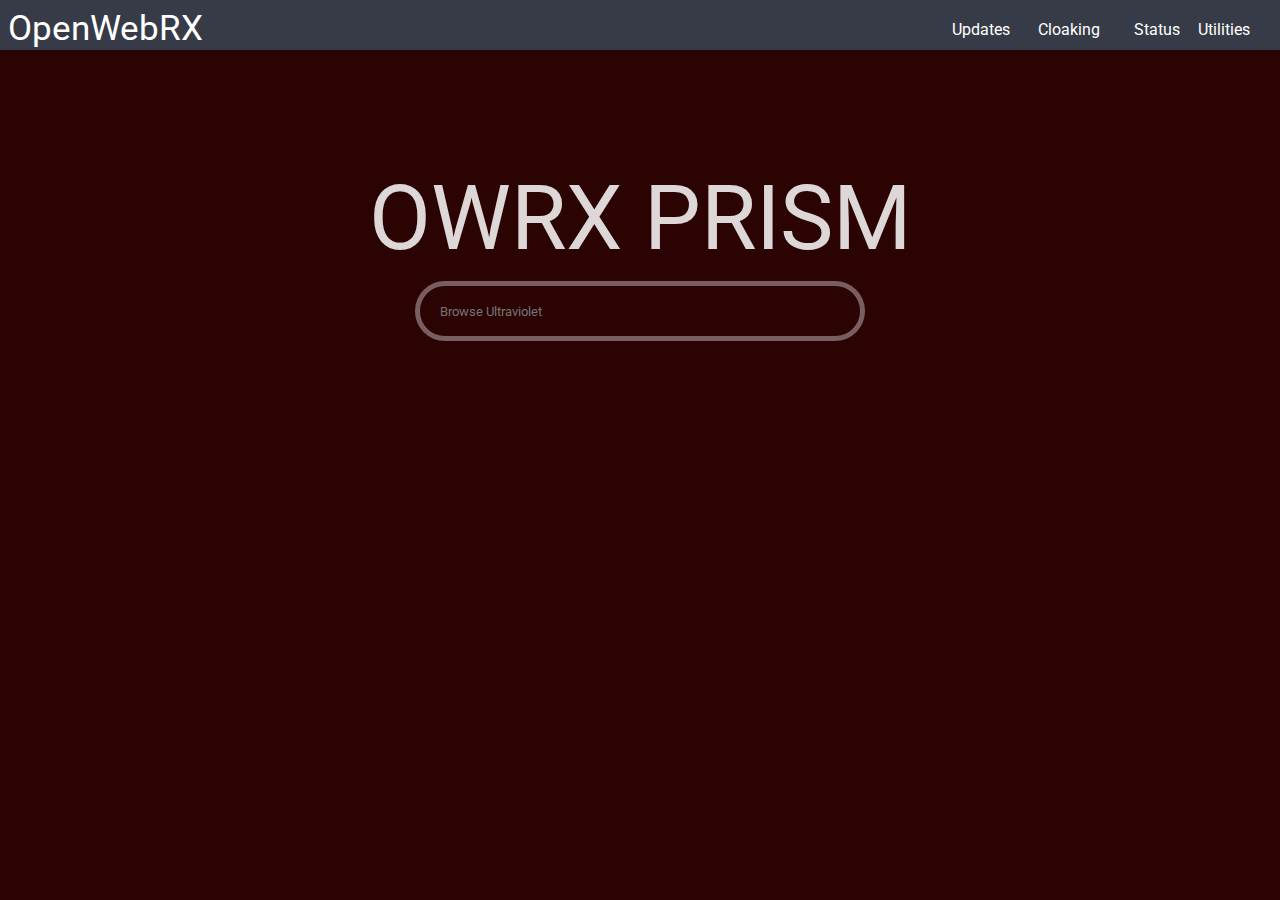
<file: Site/index.html>
<!DOCTYPE html>
<html lang="en">
<head>
    <meta charset="UTF-8">
    <meta http-equiv="X-UA-Compatible" content="IE=edge">
    <meta name="viewport" content="width=device-width, initial-scale=1.0 shrink-to-fit=no">
    <link rel="shortcut icon" type="image/x-icon" href="./images/logo.png">
    <link rel="stylesheet" href="style.css">
    <title>OWRX | Home</title>
</head>
<body>
    <div class="background" id="background"></div>
    <div class="preloader" id="preloader"></div>
    <div class="msg" id="msg">OWRX IS LOADING CONTENT...</div>

    <div class="bar" id="bar">
        <div class="main_title"><a href="/">OpenWebRX</a></div>
        <div class="button games"><a href="games.html">Utilities</a></div>
        <div class="button ytlink"><a href="https://openweb.statuspage.io/">Status</a></div>
        <div class="button tabconfig" onclick="settings()">Cloaking</div>
        <div class="button updates_btn" onclick="updates()">Updates</div>
        <div class="settings" id="settings">
            <div class="settingsstuff title_main">Settings</div>
            <center>
                <input class="setTitle" placeholder="Title" onkeyup="titleSet(this.value)">
                <input class="setIco" placeholder="Icon" onkeyup="icoSet(this.value)">
                <div class="resetButton" onclick="reset()">Reset</div>
            </center>
        </div>
        <div class="updates" id="updates">
            <div class="updatetitle title_updates">Updates</div>
            <center>
                <div class="updatespage" id="updatespage"></div>
            </center>
        </div>
    </div>
    <div class="title">OWRX PRISM</div>
    <center>
        <form>
            <input id="input_search" placeholder="Browse Ultraviolet">
        </form>
    </center>
    <script src="uv/uv.bundle.js"></script>
    <script src="uv/uv.config.js"></script>
    <script src="index.js"></script>
    <script src="updates.js"></script>
    <script src="site.js"></script>
</body>
</html>
</file>
<file: Site/style.css>
@import url('https://fonts.googleapis.com/css2?family=Roboto:ital,wght@0,300;0,400;0,500;1,300;1,400&display=swap');
@keyframes startAnimation {
    0% {
        opacity: 0;
    }
    100% {
        opacity: 1;
    }
}
@keyframes preload {
    0% {
        transform: rotate(0deg);
    }
    100% {
        transform: rotate(360deg);
    }
}

* {
    font-family: 'Roboto';
}

body {
    background: rgb(43, 3, 2);
    display: flex;
    flex-direction: column;
    margin: 0;
    min-height: 100vh;
    animation: startAnimation ease-in 0.8s;
}

.msg {
    color: #fff;
    font-size: 25px;
    position: absolute;
    align-self: center;
    align-items: center;
    top: 65vh;
}
.last {
    top: 70vh;
    display: none;
    animation: startAnimation ease-in 0.4s;
}

.background {
    background-color: rgb(43, 3, 2);
    height: 100vh;
    width: 100%;
    top: 0;
    left: 0;
    right: 0;
    position: fixed;
}

.preloader {
        display: inline-block;
        width: 160px;
        height: 160px;
        align-self: center;
        align-items: center;
        position: fixed;
        top: 40vh;
    }
    .preloader:after {
        content: " ";
        align-self: center;
        align-items: center;
        display: block;
        width: 128px;
        height: 128px;
        margin: 16px;
        border-radius: 50%;
        border: 6px solid #fff;
        border-color: rgb(39, 28, 187) rgb(255, 255, 255);
        animation: preload 1.4s linear infinite;
}

.bar {
    background-color: #363b47;
    height: 50px;
    display: none;
    position: fixed;
    top: 0;
    left: 0;
    right: 0;
}

.gamewindow {
    position: fixed;
    top: 50px;
    left: 0;
    width: 100%;
    height: 100%;
    border: none;
    display: none;
    background: none;
}

.page {
    background-color: #2b0302;
    height: 100px;
    width: 800px;
    top: 0;
    left: 0;
    right: 0;
    position: relative;
    border-radius: 8px;
    max-height: 300px;
}

.bottom {
    background-color: #2b0302;
    margin-top: auto;
    height: 50px;
}

.gamebutton {
    font-size: large;
    display: inline-block;
    cursor: pointer;
    margin-top: 1%;
    margin: 0 2px;
    color: #FFF;
    text-align: center;
    transition-duration: 0.4s;
}
.gamebutton:hover {
    color: grey;
}

.text {
    color: #FFF;
    font-size: 25px;
    margin-top: 1%;
    cursor: unset;
}

.textbottom {
    color: #FFF;
    font-size: 15px;
    margin-top: 0.5%;
}

.linkbottom {
    font-size: 14px;
    color: #FFF;
    display: inline-block;
    margin: 0 1px;
    cursor: pointer;
    transition-duration: 0.4s;
}
.linkbottom:hover {
    color: grey;
}

.quick {
    font-size: medium;
}

.setting {
    color: white;
    display: none;
    font-size: 14px;
    position: fixed;
    top: 20px;
}

.theme_btn {
    width: 20%;
    font-size: large;
    height: 20%;
    display: inline-block;
    margin: 0 2px;
    border: 3px solid rgba(255, 255, 255, 0.842);
    border-radius: 5px;
    background: #FFF;
    margin-top: 5%;
    cursor: pointer;
    color: rgb(0, 0, 0);
}

.title_settings {
    font-size: xx-large;
    right: 105px;
    margin-top: 3%;
}

.settitle {
    font-size: 18px;
    right: 100px;
    margin-top: 4%;
}

.main_title {
    font-size: 35px;
    padding: 8px;
    padding-left: 8px;
    color: rgba(255, 255, 255, 0.842);
}

.button {
    color: white;
    font-size: 16px;
    position: fixed;
    top: 20px;
    transition-duration: 0.4s;
    display: inline-block;
}

.button:hover {
    color: grey;
}

.games {
    right: 30px;
}

.ytlink {
    right: 100px;
    cursor: pointer;
}

.closegame {
    right: 30px;
    cursor: pointer;
    display: none;
}

.fullscreengame {
    right: 130px;
    cursor: pointer;
    display: none;
}

.ytlink:hover {
    color: grey;
}

.tabconfig {
    cursor: pointer;
    right: 180px;
}

.tabconfig:hover {
    color: grey;
}

.updates_btn {
    cursor: pointer;
    right: 270px;
}

.updates_btn:hover {
    color: grey;
}

a:hover {
    color: grey;
}

a {
    color: white;
    transition-duration: 0.4s;
    text-decoration: none;
}

.title {
    font-size: 90px;
    margin-top: 13%;
    text-align: center;
    color: rgba(255, 255, 255, 0.842);
}

.games_title {
    font-size: 90px;
    margin-top: 5%;
    text-align: center;
    color: rgba(255, 255, 255, 0.842);
}

form input {
    background: none;
    padding: 0px 20px;
    height: 50px;
    color: white;
    outline: none;
    width: 400px;
    margin-top: 10px;
    border-radius: 50px;
    color: white;
    border: 5px solid  rgba(255, 255, 255, 0.363);
    transition-duration: 0.4s;
}

form input:focus {
    border-color: rgba(255, 255, 255, 0.712);
}

.settings {
    background-color: #151a29;
    height: 30px;
    position: fixed;
    right: 100px;
    width: 350px;
    height: 100px;
    display: none;
    border-radius: 8px;
}

.updates {
    background-color: #2b3961;
    position: fixed;
    right: 455px;
    width: 350px;
    height: 100px;
    display: none;
    border-radius: 8px;
}  

.updatetitle {
    color: #FFF;
    text-align: center;
}

.updatespage {
    margin-top: 2%;
    color: #FFF;
}

.message {
    margin-top: 2%;
    color: #FFF;
}

.settingsstuff {
    color: #FFF;
}

.closesettings_button {
    position: fixed;
    top: 0%;
    right: 50px;
    color: rgb(255, 32, 32);
}

.title_main {
    text-align: center;
    margin-top: 1%;
}

.setTitle {
    color: #FFF;
    background: none;
    border: 5px solid  rgba(255, 255, 255, 0.363);
    margin-top: 1%;
}

.setIco {
    color: #FFF;
    margin-top: 1%;
    background: none;
    border: 5px solid  rgba(255, 255, 255, 0.363);
}

.resetButton {
    width: 20%;
    font-size: large;
    height: 20%;
    border: 3px solid rgba(255, 255, 255, 0.842);
    border-radius: 5px;
    background: #FFF;
    margin-top: 2%;
    cursor: pointer;
    color: rgb(0, 0, 0);
}

.quicktext {
    margin-top: 2%;
    color: white;
    display: none;
    cursor: none;
}

.games {
    color: #FFF;
}
</file>
